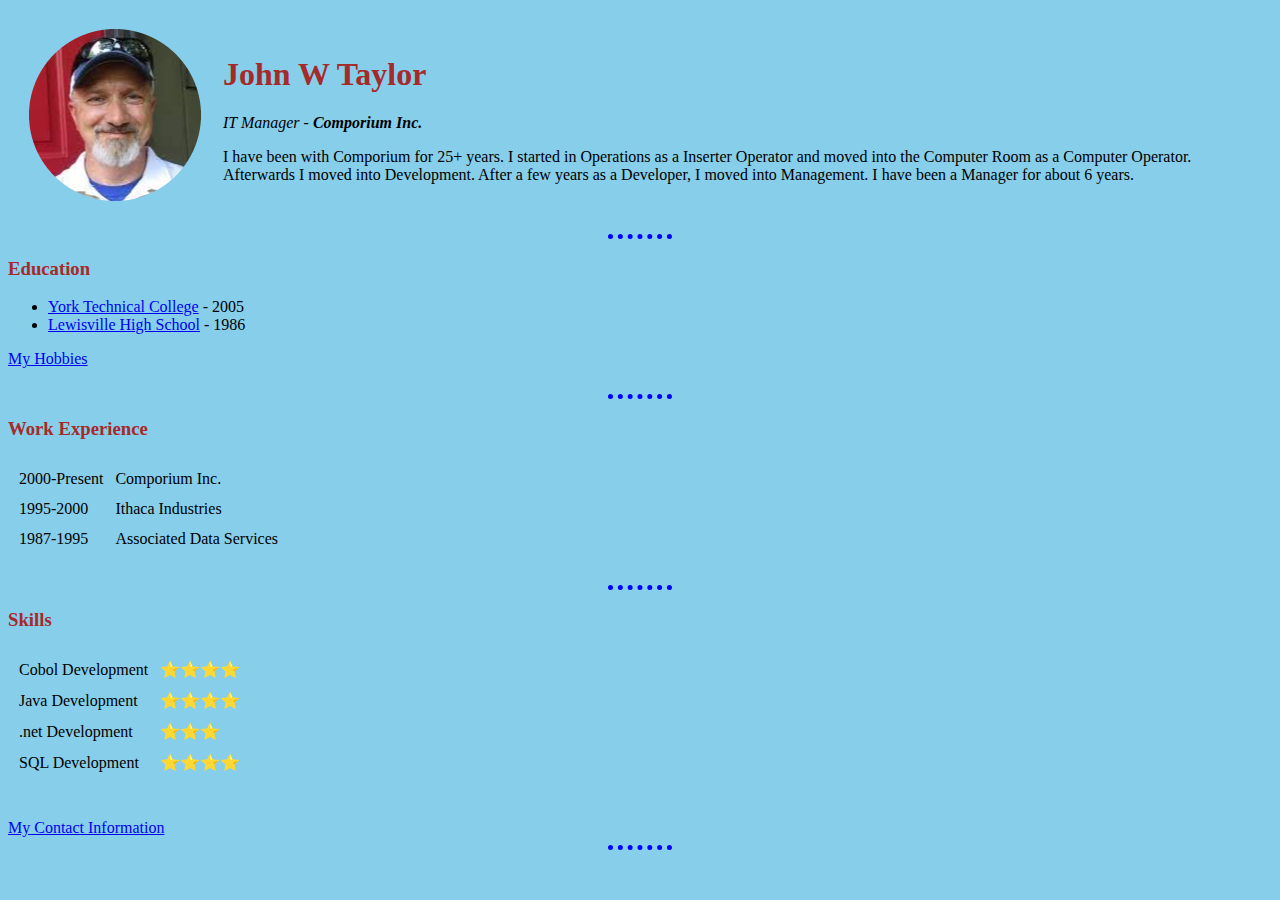
<file: index.html>
<!DOCTYPE html>
<html lang="en" dir="ltr">

<head>
  <meta charset="utf-8">
  <title>Wes Personal Site</title>
  <link rel="stylesheet" href="css/styles.css">

</head>

<body>
  <table cellspacing="20">
    <tr>
      <td>
        <img src="images/Wes-modified.png" alt="Wes Profile Picture">
      </td>
      <td>
        <h1>John W Taylor</h1>
        <p><em>IT Manager - <strong>Comporium Inc.</strong></em></p>
        <p>I have been with Comporium for 25+ years. I started in Operations as a Inserter Operator and moved into the Computer
          Room as a Computer Operator. Afterwards I moved into Development. After a few years as a Developer, I moved into Management.
          I have been a Manager for about 6 years.</p>
      </td>
    </tr>
  </table>
  <hr>
  <h3>Education</h3>
  <p>
  <ul>
    <li><a href="https://www.yorktech.edu/">York Technical College</a> - 2005</li>
    <li><a href="https://www.chester.k12.sc.us/lewisvillehigh">Lewisville High School</a> - 1986</li>
  </ul>
  </p>
  <a href="hobbies.html">My Hobbies</a>
  <br>
  <br>
  <hr>
  <h3>Work Experience</h3>
  <table cellspacing="10">
    <tr>
      <td>
        2000-Present
      </td>
      <td>
        Comporium Inc.
      </td>
    </tr>
    <tr>
      <td>
        1995-2000
      </td>
      <td>
        Ithaca Industries
      </td>
    </tr>
    <tr>
      <td align="left">
        1987-1995
      </td>
      <td align="left">
        Associated Data Services
      </td>
    </tr>
  </table>
  <br>
  <hr>
  <h3>Skills</h3>
  <table cellspacing="10">
    <tr>
      <td>Cobol Development</td>
      <td>⭐⭐⭐⭐</td>
    </tr>
    <tr>
      <td>Java Development</td>
      <td>⭐⭐⭐⭐</td>
    </tr>
    <tr>
      <td>.net Development</td>
      <td>⭐⭐⭐</td>
    </tr>
    <tr>
      <td>SQL Development</td>
      <td>⭐⭐⭐⭐</td>
    </tr>
  </table>
  <br>
  <br>
  <a href="contact_information.html">My Contact Information</a>
  <br>
  <hr>
</body>

</html>
</file>
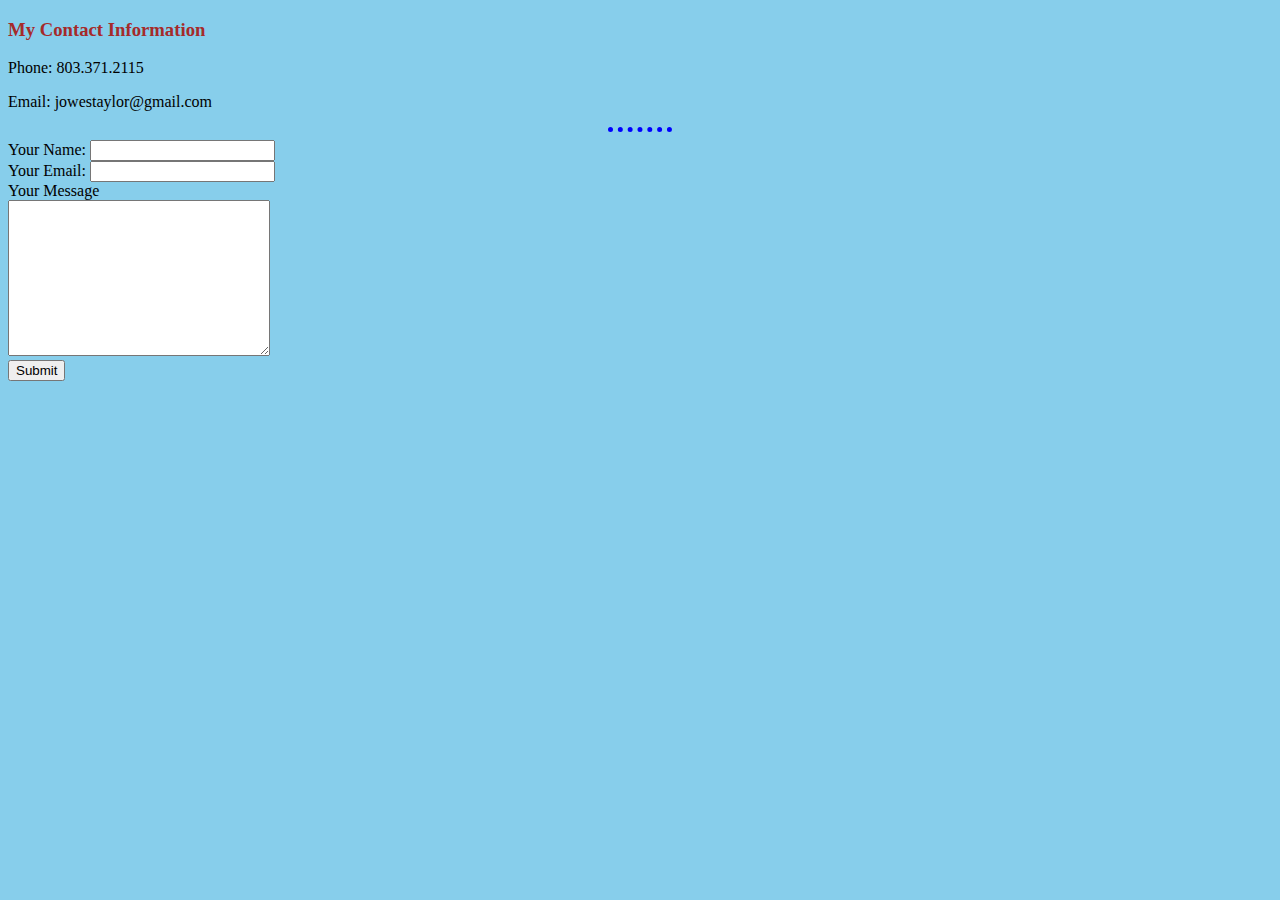
<file: contact_information.html>
<!DOCTYPE html>
<html lang="en" dir="ltr">

<head>
  <meta charset="utf-8">
  <title>My Contact Information</title>
  <link rel="stylesheet" href="css/styles.css">  
</head>

<body>
  <h3>My Contact Information</h3>
  <p>Phone: 803.371.2115</p>
  <p>Email: jowestaylor@gmail.com</p>
  <hr>
  <form action="mailto:jowestaylor@gmail.com" method="post"  enctype="text/plain">
    <label>Your Name:</label>
    <input type="text" name="yourName" value=""><br>

    <label>Your Email:</label>
    <input type="email" name="yourEmail" value=""><br>

    <label>Your Message</label><br>
    <textarea name="yourMessage" cols="30" rows="10"></textarea><br>
    <input type="submit" name="">
  </form>
</body>

</html>
</file>
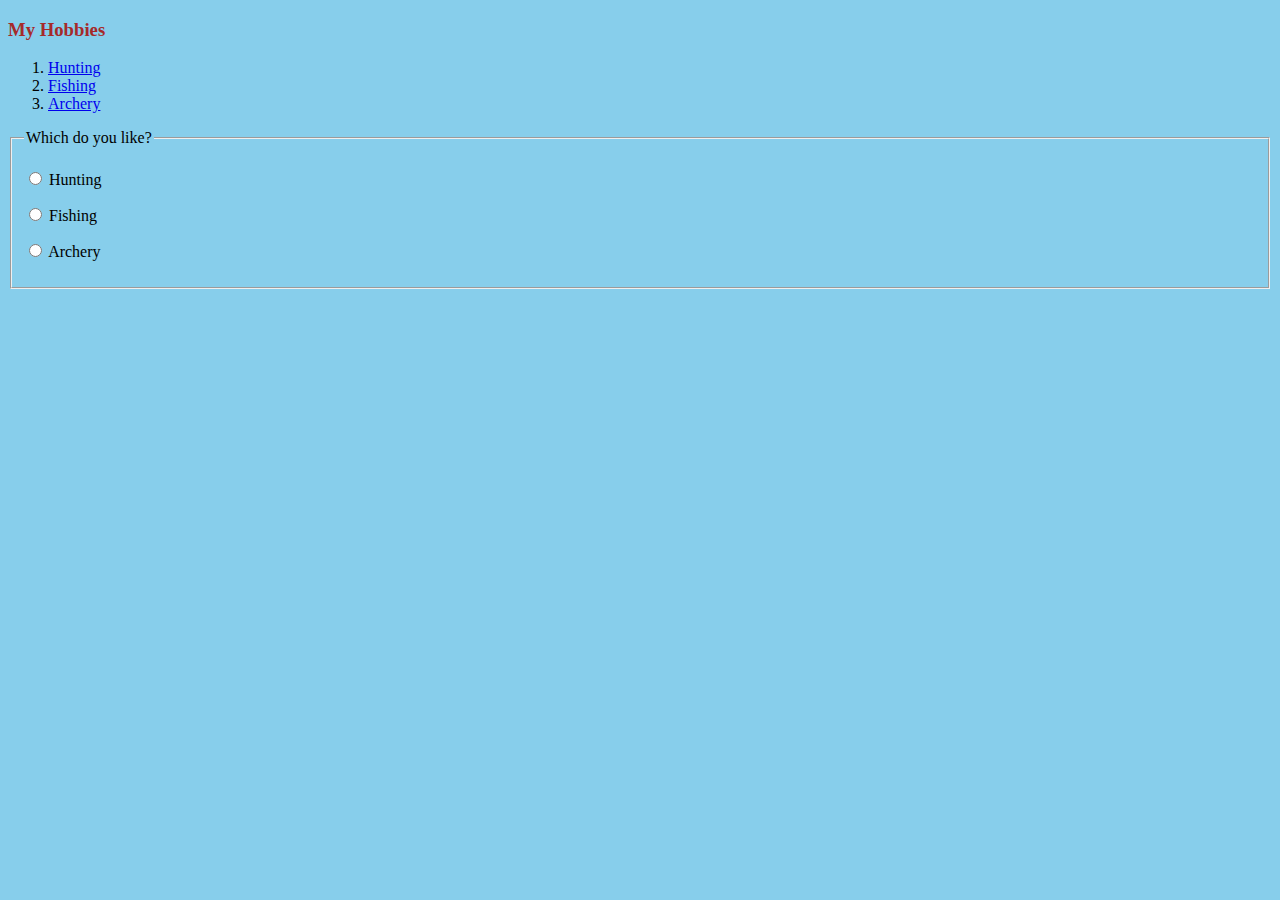
<file: hobbies.html>
<!DOCTYPE html>
<html lang="en" dir="ltr">
  <head>
    <meta charset="utf-8">
    <title>My Hobbies</title>
    <link rel="stylesheet" href="css/styles.css">    
  </head>
  <body>
    <h3>My Hobbies</h3>
    <p>
    <ol>
      <li><a href="https://www.cabelas.com">Hunting</a></li>
      <li><a href="https://www.basspro.com">Fishing</a></li>
      <li><a href="https://www.barefootarchery.com">Archery</a></li>
    </ol>
    </p>

    <form>
      <fieldset>
        <legend>Which do you like?</legend>
        <p>
          <input type="radio" name="size" id="size_1" value="hunting">
          <label for="selection_1">Hunting</label>
        </p>
        <p>
          <input type="radio" name="size" id="size_2" value="fishing">
          <label for="selection_2">Fishing</label>
        </p>
        <p>
          <input type="radio" name="size" id="size_3" value="archery">
          <label for="selection_3">Archery</label>
        </p>
      </fieldset>
    </form>

  </body>
</html>
</file>
<file: css/styles.css>
body {
  background-color: skyblue;
}

hr {
  border-style: none;
  border-top-style: dotted;
  border-color: blue;
  border-width: 05px;
  width: 5%;
}

h1 {
  color: brown;
}

h3 {
  color: brown;
}
</file>
